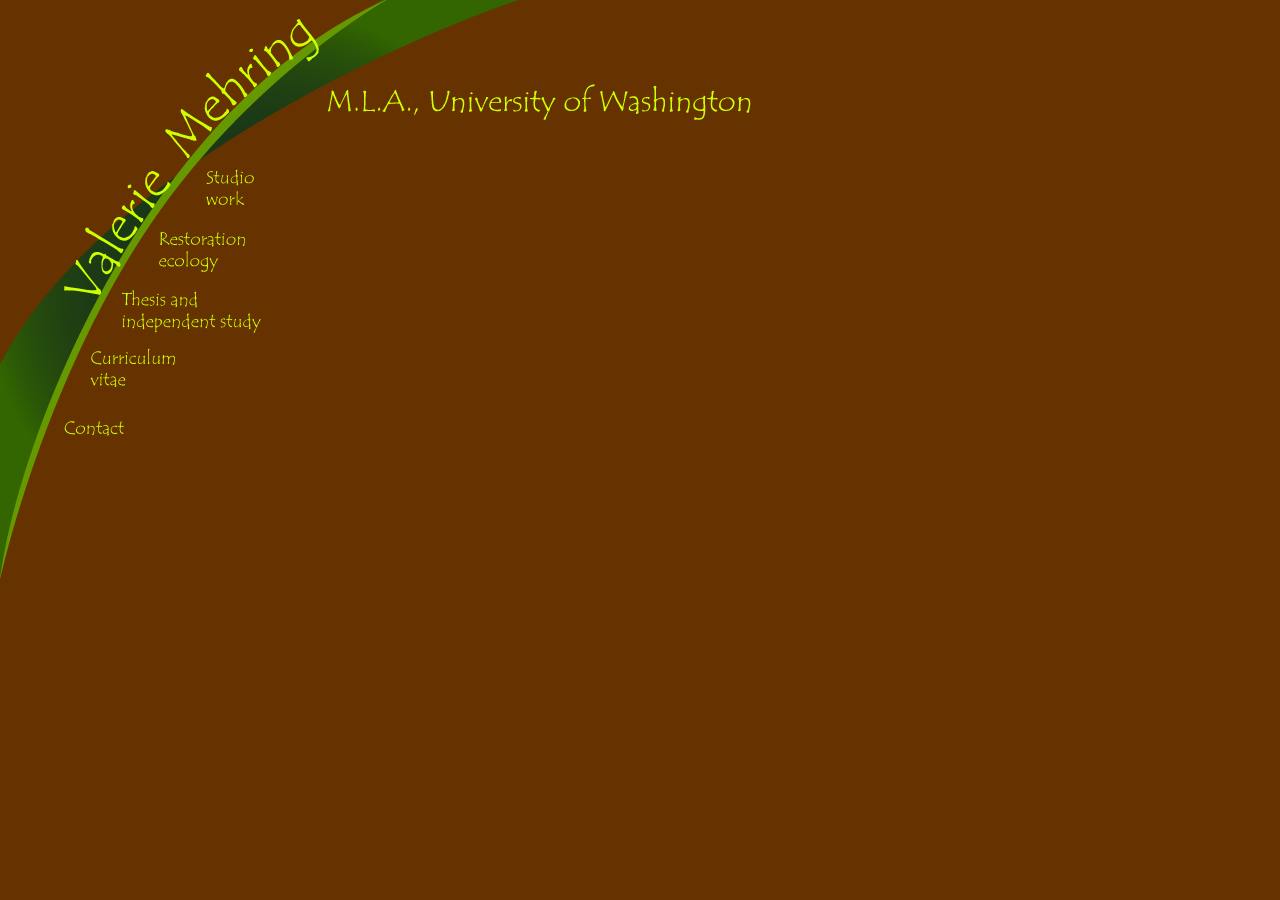
<file: index.html>
<html>
<head>
<title>Valerie Mehring, M.L.A.</title>
<meta http-equiv="Content-Type" content="text/html; charset=iso-8859-1">
<script type="text/JavaScript">
<!--
function MM_swapImgRestore() { //v3.0
  var i,x,a=document.MM_sr; for(i=0;a&&i<a.length&&(x=a[i])&&x.oSrc;i++) x.src=x.oSrc;
}

function MM_preloadImages() { //v3.0
  var d=document; if(d.images){ if(!d.MM_p) d.MM_p=new Array();
    var i,j=d.MM_p.length,a=MM_preloadImages.arguments; for(i=0; i<a.length; i++)
    if (a[i].indexOf("#")!=0){ d.MM_p[j]=new Image; d.MM_p[j++].src=a[i];}}
}

function MM_findObj(n, d) { //v4.01
  var p,i,x;  if(!d) d=document; if((p=n.indexOf("?"))>0&&parent.frames.length) {
    d=parent.frames[n.substring(p+1)].document; n=n.substring(0,p);}
  if(!(x=d[n])&&d.all) x=d.all[n]; for (i=0;!x&&i<d.forms.length;i++) x=d.forms[i][n];
  for(i=0;!x&&d.layers&&i<d.layers.length;i++) x=MM_findObj(n,d.layers[i].document);
  if(!x && d.getElementById) x=d.getElementById(n); return x;
}

function MM_swapImage() { //v3.0
  var i,j=0,x,a=MM_swapImage.arguments; document.MM_sr=new Array; for(i=0;i<(a.length-2);i+=3)
   if ((x=MM_findObj(a[i]))!=null){document.MM_sr[j++]=x; if(!x.oSrc) x.oSrc=x.src; x.src=a[i+2];}
}
//-->
</script>
</head>
<body bgcolor="#663300" leftmargin="0" topmargin="0" marginwidth="0" marginheight="0" onLoad="MM_preloadImages('images/index_04glow.gif','images/index_07glow.gif','images/index_09glow.gif','images/index_11glow.gif','images/index_13glow.gif')">
<!-- ImageReady Slices (valerie.gif) -->
<table id="Table_01" width="760" height="579" border="0" cellpadding="0" cellspacing="0">
	<tr>
		<td colspan="8">
			<img src="images/index_01.gif" width="320" height="160" alt=""></td>
		<td>
			<img src="images/index_02.gif" width="440" height="160" alt=""></td>
	</tr>
	<tr>
		<td colspan="7">
			<img src="images/index_03.gif" width="201" height="60" alt=""></td>
		<td><a href="studio.html" onMouseOut="MM_swapImgRestore()" onMouseOver="MM_swapImage('Image26','','images/index_04glow.gif',1)"><img src="images/index_04.gif" alt="Studio work" name="Image26" width="75" height="50" border="0"></a></td>
		<td rowspan="7">&nbsp;</td>
	</tr>
	<tr>
		<td colspan="6">
			<img src="images/index_06.gif" width="154" height="61" alt=""></td>
		<td colspan="2"><a href="restoration.html" onMouseOut="MM_swapImgRestore()" onMouseOver="MM_swapImage('Image27','','images/index_07glow.gif',1)"><img src="images/index_07.gif" alt="Restoration ecology" name="Image27" width="95" height="50" border="0"></a></td>
	</tr>
	<tr>
		<td colspan="5">
			<img src="images/index_08.gif" width="116" height="59" alt=""></td>
		<td colspan="3"><a href="thesis.html" onMouseOut="MM_swapImgRestore()" onMouseOver="MM_swapImage('Image25','','images/index_09glow.gif',1)"><img src="images/index_09.gif" alt="Thesis and independent study" name="Image25" width="155" height="50" border="0"></a></td>
	</tr>
	<tr>
		<td colspan="4">
			<img src="images/index_10.gif" width="86" height="60" alt=""></td>
		<td colspan="4"><a href="cv.html" onMouseOut="MM_swapImgRestore()" onMouseOver="MM_swapImage('Image28','','images/index_11glow.gif',1)"><img src="images/index_11.gif" alt="Curriculum vitae" name="Image28" width="95" height="50" border="0"></a></td>
	</tr>
	<tr>
		<td colspan="3">
			<img src="images/index_12.gif" width="59" height="60" alt=""></td>
		<td colspan="5"><a href="contact.html" onMouseOut="MM_swapImgRestore()" onMouseOver="MM_swapImage('Image29','','images/index_13glow.gif',1)"><img src="images/index_13.gif" alt="Contact" name="Image29" width="75" height="50" border="0"></a></td>
	</tr>
	<tr>
		<td colspan="2">
			<img src="images/index_14.gif" width="36" height="61" alt=""></td>
		<td colspan="6">
			<img src="images/index_15.gif" width="284" height="61" alt=""></td>
	</tr>
	<tr>
		<td>
			<img src="images/index_16.gif" width="16" height="57" alt=""></td>
		<td colspan="7">
			<img src="images/index_17.gif" width="304" height="57" alt=""></td>
	</tr>
	<tr>
		<td>
			<img src="images/spacer.gif" width="16" height="1" alt=""></td>
		<td>
			<img src="images/spacer.gif" width="20" height="1" alt=""></td>
		<td>
			<img src="images/spacer.gif" width="23" height="1" alt=""></td>
		<td>
			<img src="images/spacer.gif" width="27" height="1" alt=""></td>
		<td>
			<img src="images/spacer.gif" width="30" height="1" alt=""></td>
		<td>
			<img src="images/spacer.gif" width="38" height="1" alt=""></td>
		<td>
			<img src="images/spacer.gif" width="47" height="1" alt=""></td>
		<td>
			<img src="images/spacer.gif" width="119" height="1" alt=""></td>
		<td>
			<img src="images/spacer.gif" width="440" height="1" alt=""></td>
	</tr>
</table>
<!-- End ImageReady Slices -->
</body>
</html>
</file>
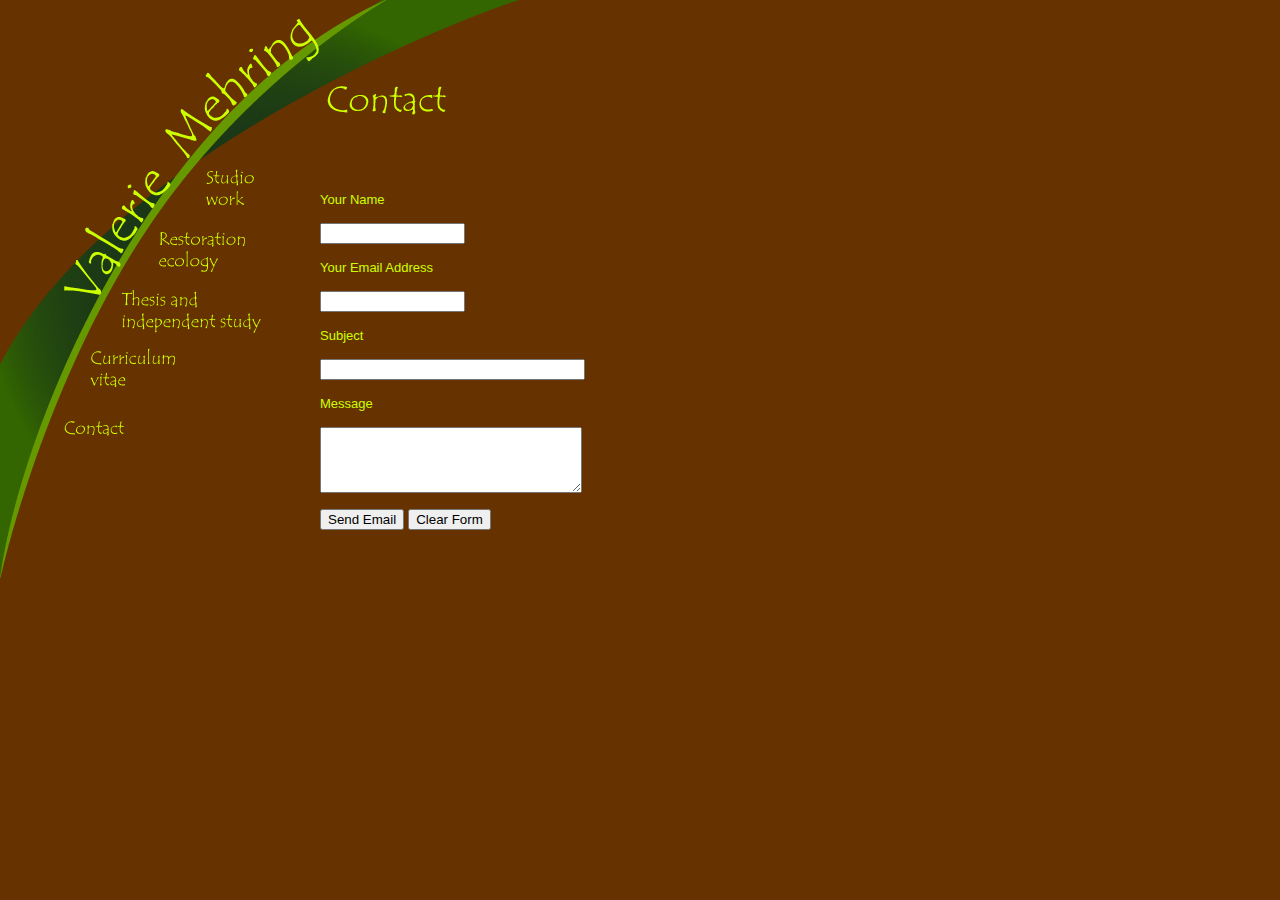
<file: contact.html>
<html>
<head>
<title>Valerie Mehring, M.L.A.</title>
<meta http-equiv="Content-Type" content="text/html; charset=iso-8859-1">
<script type="text/JavaScript">
<!--
function MM_swapImgRestore() { //v3.0
  var i,x,a=document.MM_sr; for(i=0;a&&i<a.length&&(x=a[i])&&x.oSrc;i++) x.src=x.oSrc;
}

function MM_preloadImages() { //v3.0
  var d=document; if(d.images){ if(!d.MM_p) d.MM_p=new Array();
    var i,j=d.MM_p.length,a=MM_preloadImages.arguments; for(i=0; i<a.length; i++)
    if (a[i].indexOf("#")!=0){ d.MM_p[j]=new Image; d.MM_p[j++].src=a[i];}}
}

function MM_findObj(n, d) { //v4.01
  var p,i,x;  if(!d) d=document; if((p=n.indexOf("?"))>0&&parent.frames.length) {
    d=parent.frames[n.substring(p+1)].document; n=n.substring(0,p);}
  if(!(x=d[n])&&d.all) x=d.all[n]; for (i=0;!x&&i<d.forms.length;i++) x=d.forms[i][n];
  for(i=0;!x&&d.layers&&i<d.layers.length;i++) x=MM_findObj(n,d.layers[i].document);
  if(!x && d.getElementById) x=d.getElementById(n); return x;
}

function MM_swapImage() { //v3.0
  var i,j=0,x,a=MM_swapImage.arguments; document.MM_sr=new Array; for(i=0;i<(a.length-2);i+=3)
   if ((x=MM_findObj(a[i]))!=null){document.MM_sr[j++]=x; if(!x.oSrc) x.oSrc=x.src; x.src=a[i+2];}
}
//-->
</script>
</head>
<body bgcolor="#663300" leftmargin="0" topmargin="0" marginwidth="0" marginheight="0" onLoad="MM_preloadImages('images/index_04glow.gif','images/index_07glow.gif','images/index_09glow.gif','images/index_11glow.gif')">
<!-- ImageReady Slices (valerie.gif) -->
<table id="Table_01" width="760" height="580" border="0" cellpadding="0" cellspacing="0">
	<tr>
		<td colspan="8">
			<img src="images/index_01.gif" width="320" height="160" alt=""></td>
		<td>
			<img src="images/index_02contact.gif" width="440" height="160" alt=""></td>
	</tr>
	<tr>
		<td colspan="7">
			<img src="images/index_03.gif" width="201" height="60" alt=""></td>
		<td><a href="studio.html" onMouseOut="MM_swapImgRestore()" onMouseOver="MM_swapImage('Image26','','images/index_04glow.gif',1)"><img src="images/index_04.gif" alt="Studio work" name="Image26" width="75" height="50" border="0"></a></td>
		<td rowspan="7"><!--Begin email form.-->

<form method="post" action="formmail.cgi">
<input type="hidden" name="recipient" value="vvm@u.washington.edu">
    <p><font face="Arial, Helvetica, sans-serif" size="2" color="#CCFF00">Your 
      Name</font></p>
<input type="text" name="realname" size="15" maxlength="60">
    <p><font face="Arial, Helvetica, sans-serif" size="2" color="#CCFF00">Your 
      Email Address</font></p>
<input type="text" name="email" size="15" maxlength="60">
    <p><font face="Arial, Helvetica, sans-serif" size="2" color="#CCFF00">Subject</font></p>
<input type="text" name="subject" size="30" maxlength="120">
    <p><font face="Arial, Helvetica, sans-serif" size="2" color="#CCFF00">Message</font></p>

<textarea name="message" rows="4" cols="30"></textarea>
<p><input type="submit" value="Send Email">
<input type="reset" value="Clear Form"></p>
</form>

<!--End form.--></td>
	</tr>
	<tr>
		<td colspan="6">
			<img src="images/index_06.gif" width="154" height="61" alt=""></td>
		<td colspan="2"><a href="restoration.html" onMouseOut="MM_swapImgRestore()" onMouseOver="MM_swapImage('Image27','','images/index_07glow.gif',1)"><img src="images/index_07.gif" alt="Restoration ecology" name="Image27" width="95" height="50" border="0"></a></td>
	</tr>
	<tr>
		<td colspan="5">
			<img src="images/index_08.gif" width="116" height="59" alt=""></td>
		<td colspan="3"><a href="thesis.html" onMouseOut="MM_swapImgRestore()" onMouseOver="MM_swapImage('Image25','','images/index_09glow.gif',1)"><img src="images/index_09.gif" alt="Thesis and independent study" name="Image25" width="155" height="50" border="0"></a></td>
	</tr>
	<tr>
		<td colspan="4">
			<img src="images/index_10.gif" width="86" height="60" alt=""></td>
		<td colspan="4"><a href="cv.html" onMouseOut="MM_swapImgRestore()" onMouseOver="MM_swapImage('Image28','','images/index_11glow.gif',1)"><img src="images/index_11.gif" alt="Curriculum vitae" name="Image28" width="95" height="50" border="0"></a></td>
	</tr>
	<tr>
		<td colspan="3">
			<img src="images/index_12.gif" width="59" height="60" alt=""></td>
		<td colspan="5"><img src="images/index_13.gif" alt="Contact" width="75" height="50" border="0"></td>
	</tr>
	<tr>
		<td colspan="2">
			<img src="images/index_14.gif" width="36" height="61" alt=""></td>
		<td colspan="6">&nbsp;</td>
	</tr>
	<tr>
		<td height="57">
			<img src="images/index_16.gif" width="16" height="57" alt=""></td>
		<td colspan="7">&nbsp;</td>
	</tr>
	<tr>
		<td height="2">
			<img src="images/spacer.gif" width="16" height="1" alt=""></td>
		<td>
			<img src="images/spacer.gif" width="20" height="1" alt=""></td>
		<td>
			<img src="images/spacer.gif" width="23" height="1" alt=""></td>
		<td>
			<img src="images/spacer.gif" width="27" height="1" alt=""></td>
		<td>
			<img src="images/spacer.gif" width="30" height="1" alt=""></td>
		<td>
			<img src="images/spacer.gif" width="38" height="1" alt=""></td>
		<td>
			<img src="images/spacer.gif" width="47" height="1" alt=""></td>
		<td>
			<img src="images/spacer.gif" width="119" height="1" alt=""></td>
		<td>
			<img src="images/spacer.gif" width="440" height="1" alt=""></td>
	</tr>
</table>
<!-- End ImageReady Slices -->
</body>
</html>
</file>
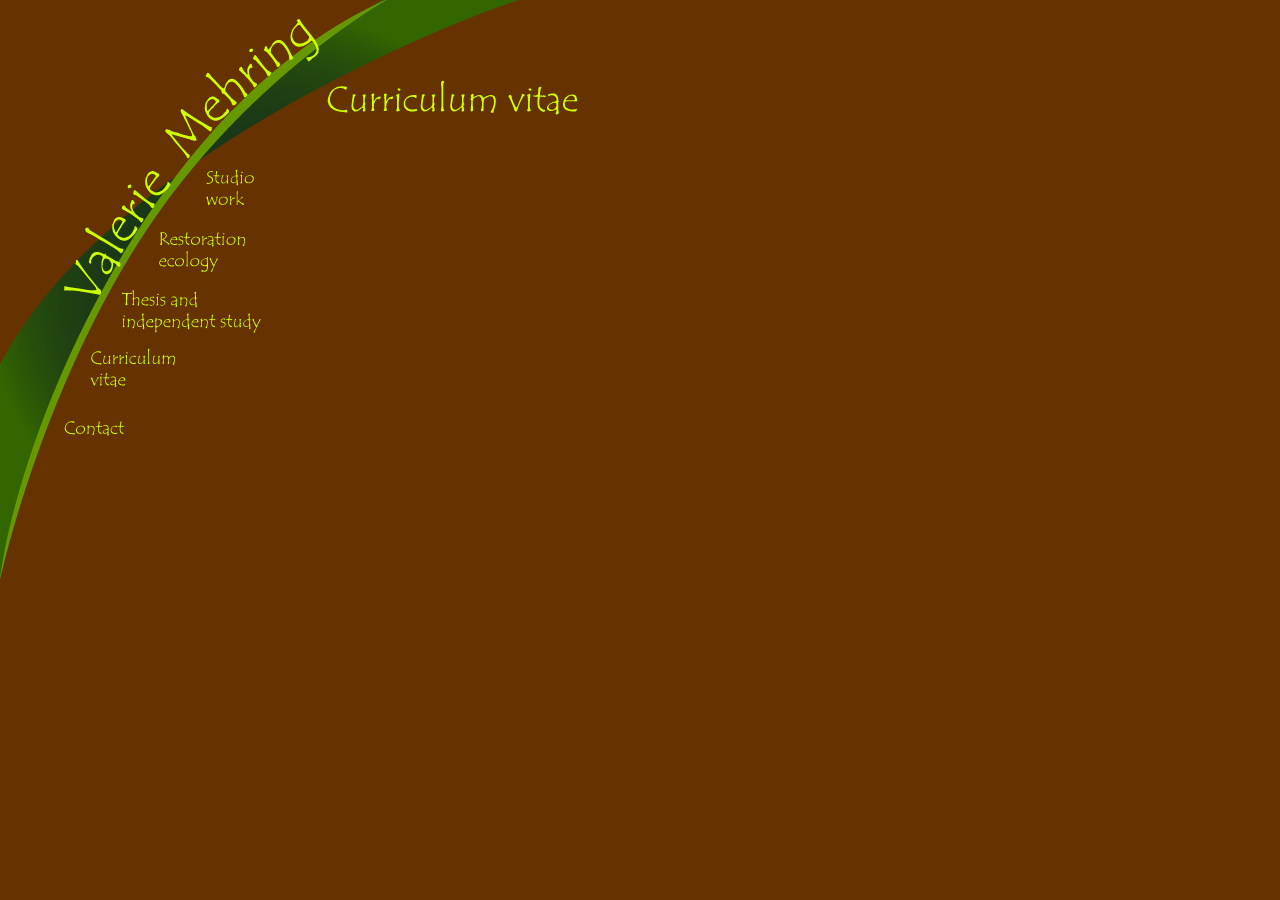
<file: cv.html>
<html>
<head>
<title>Valerie Mehring, M.L.A.</title>
<meta http-equiv="Content-Type" content="text/html; charset=iso-8859-1">
<script type="text/JavaScript">
<!--
function MM_swapImgRestore() { //v3.0
  var i,x,a=document.MM_sr; for(i=0;a&&i<a.length&&(x=a[i])&&x.oSrc;i++) x.src=x.oSrc;
}

function MM_preloadImages() { //v3.0
  var d=document; if(d.images){ if(!d.MM_p) d.MM_p=new Array();
    var i,j=d.MM_p.length,a=MM_preloadImages.arguments; for(i=0; i<a.length; i++)
    if (a[i].indexOf("#")!=0){ d.MM_p[j]=new Image; d.MM_p[j++].src=a[i];}}
}

function MM_findObj(n, d) { //v4.01
  var p,i,x;  if(!d) d=document; if((p=n.indexOf("?"))>0&&parent.frames.length) {
    d=parent.frames[n.substring(p+1)].document; n=n.substring(0,p);}
  if(!(x=d[n])&&d.all) x=d.all[n]; for (i=0;!x&&i<d.forms.length;i++) x=d.forms[i][n];
  for(i=0;!x&&d.layers&&i<d.layers.length;i++) x=MM_findObj(n,d.layers[i].document);
  if(!x && d.getElementById) x=d.getElementById(n); return x;
}

function MM_swapImage() { //v3.0
  var i,j=0,x,a=MM_swapImage.arguments; document.MM_sr=new Array; for(i=0;i<(a.length-2);i+=3)
   if ((x=MM_findObj(a[i]))!=null){document.MM_sr[j++]=x; if(!x.oSrc) x.oSrc=x.src; x.src=a[i+2];}
}
//-->
</script>
</head>
<body bgcolor="#663300" leftmargin="0" topmargin="0" marginwidth="0" marginheight="0" onLoad="MM_preloadImages('images/index_04glow.gif','images/index_07glow.gif','images/index_09glow.gif','images/index_13glow.gif')">
<!-- ImageReady Slices (valerie.gif) -->
<table id="Table_01" width="760" height="579" border="0" cellpadding="0" cellspacing="0">
	<tr>
		<td colspan="8">
			<img src="images/index_01.gif" width="320" height="160" alt=""></td>
		<td>
			<img src="images/index_02cv.gif" width="440" height="160" alt=""></td>
	</tr>
	<tr>
		<td colspan="7">
			<img src="images/index_03.gif" width="201" height="60" alt=""></td>
		<td><a href="studio.html" onMouseOut="MM_swapImgRestore()" onMouseOver="MM_swapImage('Image26','','images/index_04glow.gif',1)"><img src="images/index_04.gif" alt="Studio work" name="Image26" width="75" height="50" border="0"></a></td>
		<td rowspan="7">&nbsp;</td>
	</tr>
	<tr>
		<td colspan="6">
			<img src="images/index_06.gif" width="154" height="61" alt=""></td>
		<td colspan="2"><a href="restoration.html" onMouseOut="MM_swapImgRestore()" onMouseOver="MM_swapImage('Image27','','images/index_07glow.gif',1)"><img src="images/index_07.gif" alt="Restoration ecology" name="Image27" width="95" height="50" border="0"></a></td>
	</tr>
	<tr>
		<td colspan="5">
			<img src="images/index_08.gif" width="116" height="59" alt=""></td>
		<td colspan="3"><a href="thesis.html" onMouseOut="MM_swapImgRestore()" onMouseOver="MM_swapImage('Image25','','images/index_09glow.gif',1)"><img src="images/index_09.gif" alt="Thesis and independent study" name="Image25" width="155" height="50" border="0"></a></td>
	</tr>
	<tr>
		<td colspan="4">
			<img src="images/index_10.gif" width="86" height="60" alt=""></td>
		<td colspan="4"><img src="images/index_11.gif" alt="Curriculum vitae" width="95" height="50" border="0"></td>
	</tr>
	<tr>
		<td colspan="3">
			<img src="images/index_12.gif" width="59" height="60" alt=""></td>
		<td colspan="5"><a href="contact.html" onMouseOut="MM_swapImgRestore()" onMouseOver="MM_swapImage('Image29','','images/index_13glow.gif',1)"><img src="images/index_13.gif" alt="Contact" name="Image29" width="75" height="50" border="0"></a></td>
	</tr>
	<tr>
		<td colspan="2">
			<img src="images/index_14.gif" width="36" height="61" alt=""></td>
		<td colspan="6">
			<img src="images/index_15.gif" width="284" height="61" alt=""></td>
	</tr>
	<tr>
		<td>
			<img src="images/index_16.gif" width="16" height="57" alt=""></td>
		<td colspan="7">
			<img src="images/index_17.gif" width="304" height="57" alt=""></td>
	</tr>
	<tr>
		<td>
			<img src="images/spacer.gif" width="16" height="1" alt=""></td>
		<td>
			<img src="images/spacer.gif" width="20" height="1" alt=""></td>
		<td>
			<img src="images/spacer.gif" width="23" height="1" alt=""></td>
		<td>
			<img src="images/spacer.gif" width="27" height="1" alt=""></td>
		<td>
			<img src="images/spacer.gif" width="30" height="1" alt=""></td>
		<td>
			<img src="images/spacer.gif" width="38" height="1" alt=""></td>
		<td>
			<img src="images/spacer.gif" width="47" height="1" alt=""></td>
		<td>
			<img src="images/spacer.gif" width="119" height="1" alt=""></td>
		<td>
			<img src="images/spacer.gif" width="440" height="1" alt=""></td>
	</tr>
</table>
<!-- End ImageReady Slices -->
</body>
</html>
</file>
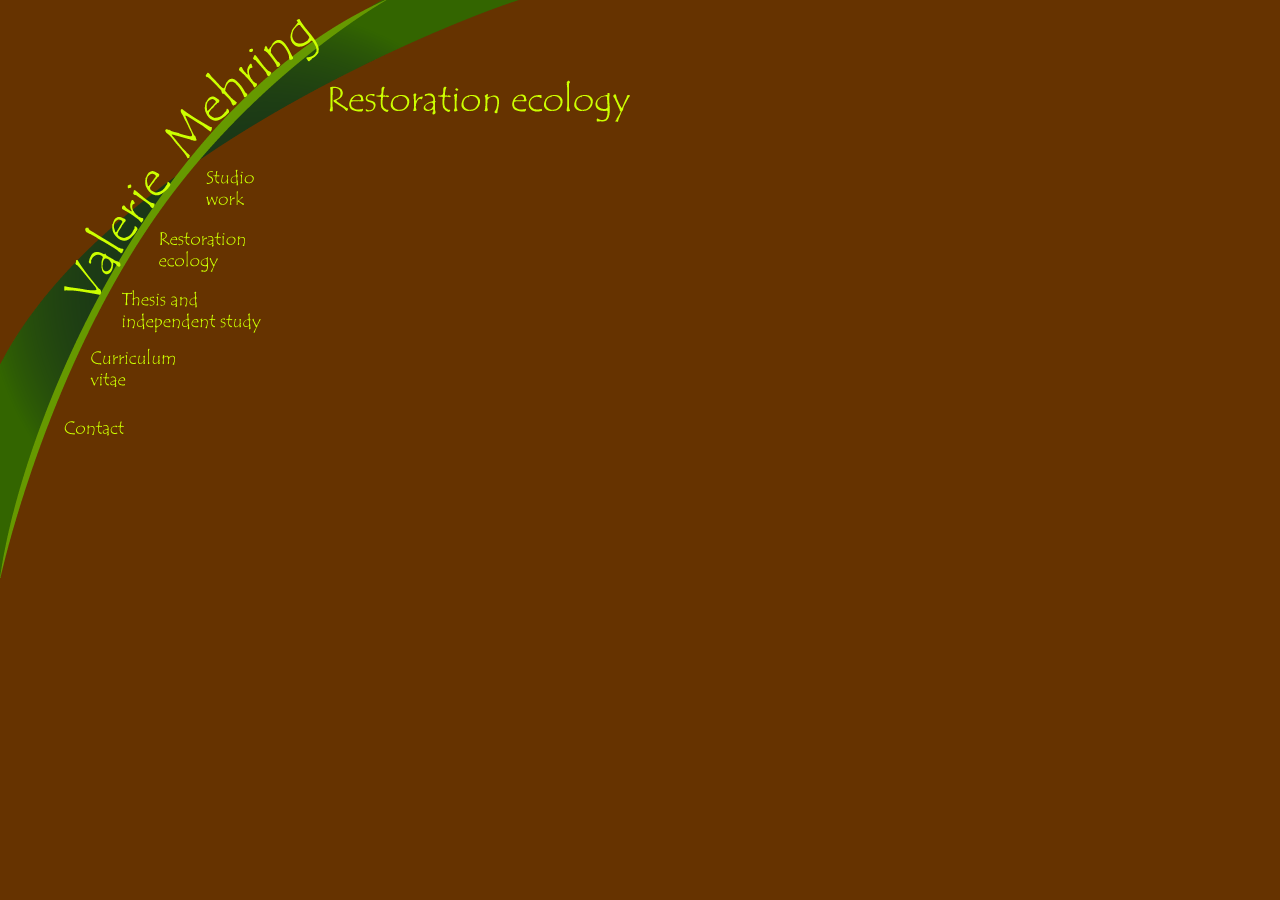
<file: restoration.html>
<html>
<head>
<title>Valerie Mehring, M.L.A.</title>
<meta http-equiv="Content-Type" content="text/html; charset=iso-8859-1">
<script type="text/JavaScript">
<!--
function MM_swapImgRestore() { //v3.0
  var i,x,a=document.MM_sr; for(i=0;a&&i<a.length&&(x=a[i])&&x.oSrc;i++) x.src=x.oSrc;
}

function MM_preloadImages() { //v3.0
  var d=document; if(d.images){ if(!d.MM_p) d.MM_p=new Array();
    var i,j=d.MM_p.length,a=MM_preloadImages.arguments; for(i=0; i<a.length; i++)
    if (a[i].indexOf("#")!=0){ d.MM_p[j]=new Image; d.MM_p[j++].src=a[i];}}
}

function MM_findObj(n, d) { //v4.01
  var p,i,x;  if(!d) d=document; if((p=n.indexOf("?"))>0&&parent.frames.length) {
    d=parent.frames[n.substring(p+1)].document; n=n.substring(0,p);}
  if(!(x=d[n])&&d.all) x=d.all[n]; for (i=0;!x&&i<d.forms.length;i++) x=d.forms[i][n];
  for(i=0;!x&&d.layers&&i<d.layers.length;i++) x=MM_findObj(n,d.layers[i].document);
  if(!x && d.getElementById) x=d.getElementById(n); return x;
}

function MM_swapImage() { //v3.0
  var i,j=0,x,a=MM_swapImage.arguments; document.MM_sr=new Array; for(i=0;i<(a.length-2);i+=3)
   if ((x=MM_findObj(a[i]))!=null){document.MM_sr[j++]=x; if(!x.oSrc) x.oSrc=x.src; x.src=a[i+2];}
}
//-->
</script>
</head>
<body bgcolor="#663300" leftmargin="0" topmargin="0" marginwidth="0" marginheight="0" onLoad="MM_preloadImages('images/index_04glow.gif','images/index_09glow.gif','images/index_11glow.gif','images/index_13glow.gif')">
<!-- ImageReady Slices (valerie.gif) -->
<table id="Table_01" width="760" height="579" border="0" cellpadding="0" cellspacing="0">
	<tr>
		<td colspan="8">
			<img src="images/index_01.gif" width="320" height="160" alt=""></td>
		<td>
			<img src="images/index_02restoration.gif" width="440" height="160" alt=""></td>
	</tr>
	<tr>
		<td colspan="7">
			<img src="images/index_03.gif" width="201" height="60" alt=""></td>
		<td><a href="studio.html" onMouseOut="MM_swapImgRestore()" onMouseOver="MM_swapImage('Image26','','images/index_04glow.gif',1)"><img src="images/index_04.gif" alt="Studio work" name="Image26" width="75" height="50" border="0"></a></td>
		<td rowspan="7">&nbsp;</td>
	</tr>
	<tr>
		<td colspan="6">
			<img src="images/index_06.gif" width="154" height="61" alt=""></td>
		<td colspan="2"><img src="images/index_07.gif" alt="Restoration ecology" width="95" height="50" border="0"></td>
	</tr>
	<tr>
		<td colspan="5">
			<img src="images/index_08.gif" width="116" height="59" alt=""></td>
		<td colspan="3"><a href="thesis.html" onMouseOut="MM_swapImgRestore()" onMouseOver="MM_swapImage('Image25','','images/index_09glow.gif',1)"><img src="images/index_09.gif" alt="Thesis and independent study" name="Image25" width="155" height="50" border="0"></a></td>
	</tr>
	<tr>
		<td colspan="4">
			<img src="images/index_10.gif" width="86" height="60" alt=""></td>
		<td colspan="4"><a href="cv.html" onMouseOut="MM_swapImgRestore()" onMouseOver="MM_swapImage('Image28','','images/index_11glow.gif',1)"><img src="images/index_11.gif" alt="Curriculum vitae" name="Image28" width="95" height="50" border="0"></a></td>
	</tr>
	<tr>
		<td colspan="3">
			<img src="images/index_12.gif" width="59" height="60" alt=""></td>
		<td colspan="5"><a href="contact.html" onMouseOut="MM_swapImgRestore()" onMouseOver="MM_swapImage('Image29','','images/index_13glow.gif',1)"><img src="images/index_13.gif" alt="Contact" name="Image29" width="75" height="50" border="0"></a></td>
	</tr>
	<tr>
		<td colspan="2">
			<img src="images/index_14.gif" width="36" height="61" alt=""></td>
		<td colspan="6">
			<img src="images/index_15.gif" width="284" height="61" alt=""></td>
	</tr>
	<tr>
		<td>
			<img src="images/index_16.gif" width="16" height="57" alt=""></td>
		<td colspan="7">
			<img src="images/index_17.gif" width="304" height="57" alt=""></td>
	</tr>
	<tr>
		<td>
			<img src="images/spacer.gif" width="16" height="1" alt=""></td>
		<td>
			<img src="images/spacer.gif" width="20" height="1" alt=""></td>
		<td>
			<img src="images/spacer.gif" width="23" height="1" alt=""></td>
		<td>
			<img src="images/spacer.gif" width="27" height="1" alt=""></td>
		<td>
			<img src="images/spacer.gif" width="30" height="1" alt=""></td>
		<td>
			<img src="images/spacer.gif" width="38" height="1" alt=""></td>
		<td>
			<img src="images/spacer.gif" width="47" height="1" alt=""></td>
		<td>
			<img src="images/spacer.gif" width="119" height="1" alt=""></td>
		<td>
			<img src="images/spacer.gif" width="440" height="1" alt=""></td>
	</tr>
</table>
<!-- End ImageReady Slices -->
</body>
</html>
</file>
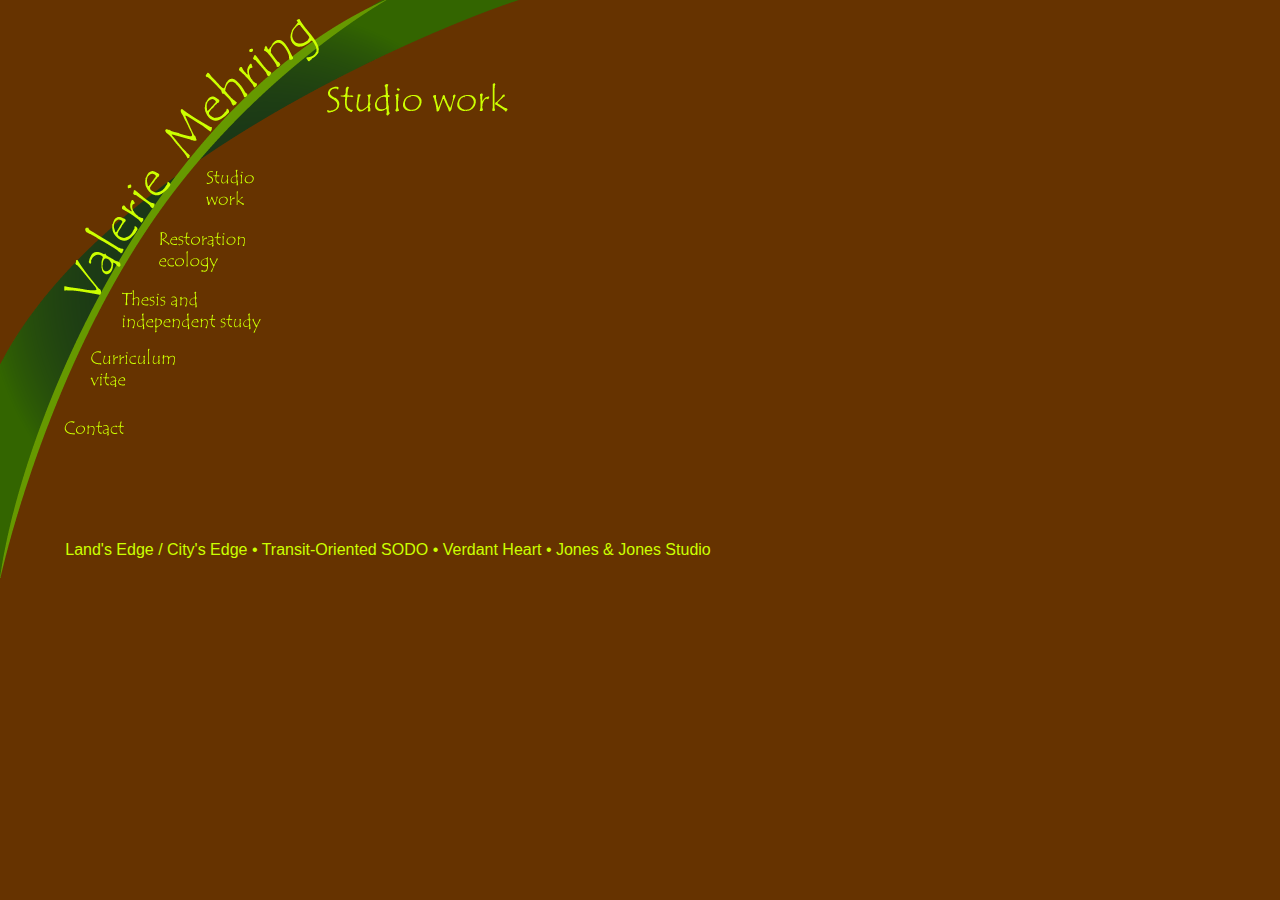
<file: studio.html>
<html>
<head>
<title>Valerie Mehring, M.L.A.</title>
<meta http-equiv="Content-Type" content="text/html; charset=iso-8859-1">
<script type="text/JavaScript">
<!--
function MM_swapImgRestore() { //v3.0
  var i,x,a=document.MM_sr; for(i=0;a&&i<a.length&&(x=a[i])&&x.oSrc;i++) x.src=x.oSrc;
}

function MM_preloadImages() { //v3.0
  var d=document; if(d.images){ if(!d.MM_p) d.MM_p=new Array();
    var i,j=d.MM_p.length,a=MM_preloadImages.arguments; for(i=0; i<a.length; i++)
    if (a[i].indexOf("#")!=0){ d.MM_p[j]=new Image; d.MM_p[j++].src=a[i];}}
}

function MM_findObj(n, d) { //v4.01
  var p,i,x;  if(!d) d=document; if((p=n.indexOf("?"))>0&&parent.frames.length) {
    d=parent.frames[n.substring(p+1)].document; n=n.substring(0,p);}
  if(!(x=d[n])&&d.all) x=d.all[n]; for (i=0;!x&&i<d.forms.length;i++) x=d.forms[i][n];
  for(i=0;!x&&d.layers&&i<d.layers.length;i++) x=MM_findObj(n,d.layers[i].document);
  if(!x && d.getElementById) x=d.getElementById(n); return x;
}

function MM_swapImage() { //v3.0
  var i,j=0,x,a=MM_swapImage.arguments; document.MM_sr=new Array; for(i=0;i<(a.length-2);i+=3)
   if ((x=MM_findObj(a[i]))!=null){document.MM_sr[j++]=x; if(!x.oSrc) x.oSrc=x.src; x.src=a[i+2];}
}
//-->
</script>
<style type="text/css">
<!--
.style1 {
	font-family: Arial, Helvetica, sans-serif;
	font-size: 16px;
	color: #CCFF00;
	text-transform: capitalize;
	text-decoration: none;
}
a:link {
	font-family: Arial, Helvetica, sans-serif;
	font-size: 16px;
	color: #CCFF00;
	text-decoration: none;
}
a:visited {
	font-family: Arial, Helvetica, sans-serif;
	font-size: 16px;
	color: #CCFF00;
	text-decoration: none;
}
-->
</style>
</head>
<body bgcolor="#663300" leftmargin="0" topmargin="0" marginwidth="0" marginheight="0" onLoad="MM_preloadImages('images/index_07glow.gif','images/index_09glow.gif','images/index_11glow.gif','images/index_13glow.gif')">
<!-- ImageReady Slices (valerie.gif) -->
<table id="Table_01" width="760" height="579" border="0" cellpadding="0" cellspacing="0">
	<tr>
		<td colspan="8">
			<img src="images/index_01.gif" width="320" height="160" alt=""></td>
		<td>
			<img src="images/index_02studio.gif" width="440" height="160" alt=""></td>
	</tr>
	<tr>
		<td colspan="7">
			<img src="images/index_03.gif" width="201" height="60" alt=""></td>
		<td><img src="images/index_04.gif" alt="Studio work" width="75" height="50" border="0"></td>
		<td rowspan="6">&nbsp;</td>
	</tr>
	<tr>
		<td colspan="6">
			<img src="images/index_06.gif" width="154" height="61" alt=""></td>
		<td colspan="2"><a href="restoration.html" onMouseOut="MM_swapImgRestore()" onMouseOver="MM_swapImage('Image27','','images/index_07glow.gif',1)"><img src="images/index_07.gif" alt="Restoration ecology" name="Image27" width="95" height="50" border="0"></a></td>
	</tr>
	<tr>
		<td colspan="5">
			<img src="images/index_08.gif" width="116" height="59" alt=""></td>
		<td colspan="3"><a href="thesis.html" onMouseOut="MM_swapImgRestore()" onMouseOver="MM_swapImage('Image25','','images/index_09glow.gif',1)"><img src="images/index_09.gif" alt="Thesis and independent study" name="Image25" width="155" height="50" border="0"></a></td>
	</tr>
	<tr>
		<td colspan="4">
			<img src="images/index_10.gif" width="86" height="60" alt=""></td>
		<td colspan="4"><a href="cv.html" onMouseOut="MM_swapImgRestore()" onMouseOver="MM_swapImage('Image28','','images/index_11glow.gif',1)"><img src="images/index_11.gif" alt="Curriculum vitae" name="Image28" width="95" height="50" border="0"></a></td>
	</tr>
	<tr>
		<td colspan="3">
			<img src="images/index_12.gif" width="59" height="60" alt=""></td>
		<td colspan="5"><a href="contact.html" onMouseOut="MM_swapImgRestore()" onMouseOver="MM_swapImage('Image29','','images/index_13glow.gif',1)"><img src="images/index_13.gif" alt="Contact" name="Image29" width="75" height="50" border="0"></a></td>
	</tr>
	<tr>
		<td colspan="2">
			<img src="images/index_14.gif" width="36" height="61" alt=""></td>
		<td colspan="6">&nbsp;</td>
	</tr>
	<tr>
		<td>
			<img src="images/index_16.gif" width="16" height="57" alt=""></td>
		<td colspan="8"><div align="center"><span class="style1"><a href="#">Land's Edge / City's Edge</a> &bull; <a href="#">Transit-oriented SODO</a> &bull; <a href="#">Verdant Heart</a> &bull; <a href="#">Jones &amp; Jones Studio</a> </span></div></td>
    </tr>
	<tr>
		<td>
			<img src="images/spacer.gif" width="16" height="1" alt=""></td>
		<td>
			<img src="images/spacer.gif" width="20" height="1" alt=""></td>
		<td>
			<img src="images/spacer.gif" width="23" height="1" alt=""></td>
		<td>
			<img src="images/spacer.gif" width="27" height="1" alt=""></td>
		<td>
			<img src="images/spacer.gif" width="30" height="1" alt=""></td>
		<td>
			<img src="images/spacer.gif" width="38" height="1" alt=""></td>
		<td>
			<img src="images/spacer.gif" width="47" height="1" alt=""></td>
		<td>
			<img src="images/spacer.gif" width="119" height="1" alt=""></td>
		<td>
			<img src="images/spacer.gif" width="440" height="1" alt=""></td>
	</tr>
</table>
<!-- End ImageReady Slices -->
</body>
</html>
</file>
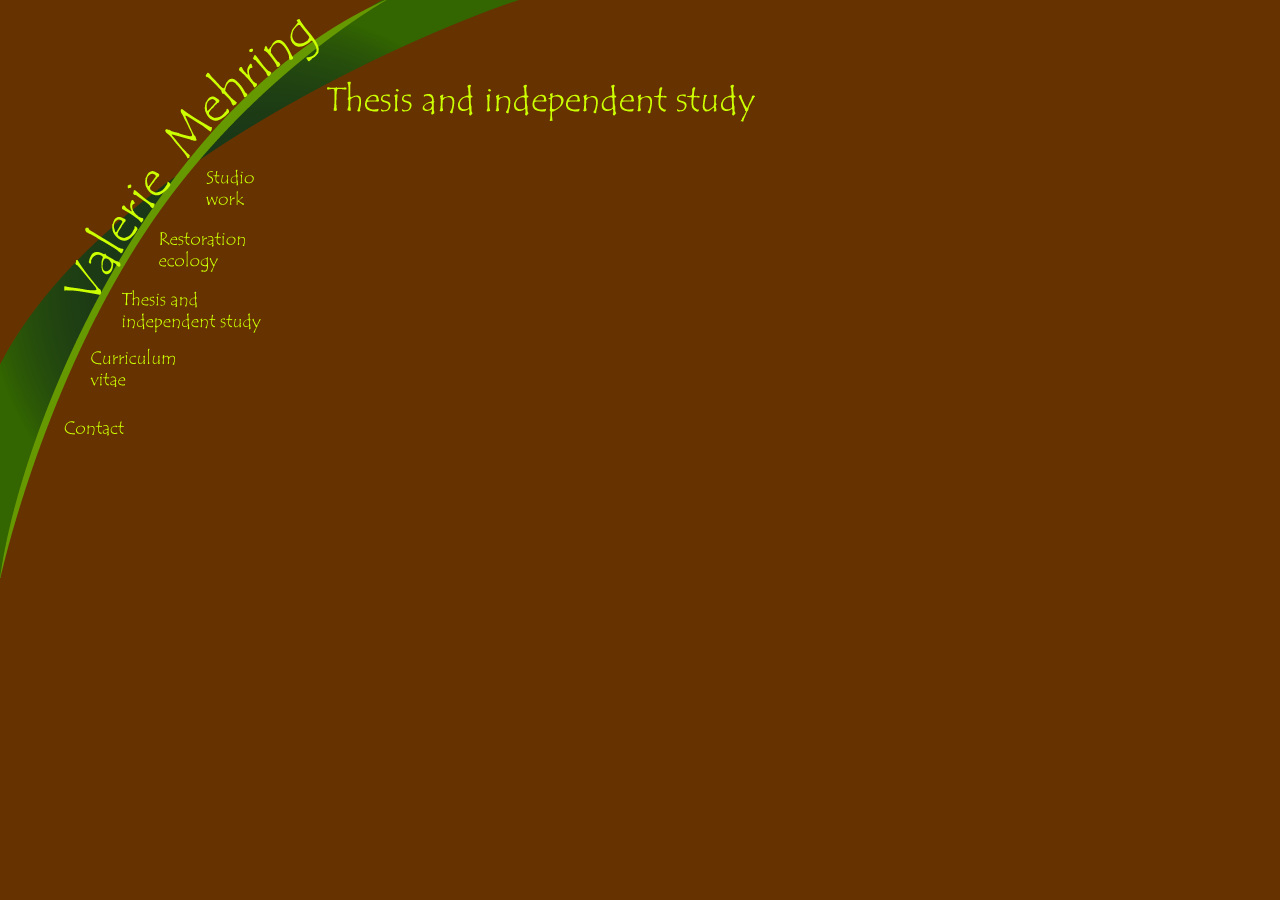
<file: thesis.html>
<html>
<head>
<title>Valerie Mehring, M.L.A.</title>
<meta http-equiv="Content-Type" content="text/html; charset=iso-8859-1">
<script type="text/JavaScript">
<!--
function MM_swapImgRestore() { //v3.0
  var i,x,a=document.MM_sr; for(i=0;a&&i<a.length&&(x=a[i])&&x.oSrc;i++) x.src=x.oSrc;
}

function MM_preloadImages() { //v3.0
  var d=document; if(d.images){ if(!d.MM_p) d.MM_p=new Array();
    var i,j=d.MM_p.length,a=MM_preloadImages.arguments; for(i=0; i<a.length; i++)
    if (a[i].indexOf("#")!=0){ d.MM_p[j]=new Image; d.MM_p[j++].src=a[i];}}
}

function MM_findObj(n, d) { //v4.01
  var p,i,x;  if(!d) d=document; if((p=n.indexOf("?"))>0&&parent.frames.length) {
    d=parent.frames[n.substring(p+1)].document; n=n.substring(0,p);}
  if(!(x=d[n])&&d.all) x=d.all[n]; for (i=0;!x&&i<d.forms.length;i++) x=d.forms[i][n];
  for(i=0;!x&&d.layers&&i<d.layers.length;i++) x=MM_findObj(n,d.layers[i].document);
  if(!x && d.getElementById) x=d.getElementById(n); return x;
}

function MM_swapImage() { //v3.0
  var i,j=0,x,a=MM_swapImage.arguments; document.MM_sr=new Array; for(i=0;i<(a.length-2);i+=3)
   if ((x=MM_findObj(a[i]))!=null){document.MM_sr[j++]=x; if(!x.oSrc) x.oSrc=x.src; x.src=a[i+2];}
}
//-->
</script>
</head>
<body bgcolor="#663300" leftmargin="0" topmargin="0" marginwidth="0" marginheight="0" onLoad="MM_preloadImages('images/index_04glow.gif','images/index_07glow.gif','images/index_11glow.gif','images/index_13glow.gif')">
<!-- ImageReady Slices (valerie.gif) -->
<table id="Table_01" width="760" height="579" border="0" cellpadding="0" cellspacing="0">
	<tr>
		<td colspan="8">
			<img src="images/index_01.gif" width="320" height="160" alt=""></td>
		<td>
			<img src="images/index_02thesis.gif" width="440" height="160" alt=""></td>
	</tr>
	<tr>
		<td colspan="7">
			<img src="images/index_03.gif" width="201" height="60" alt=""></td>
		<td><a href="studio.html" onMouseOut="MM_swapImgRestore()" onMouseOver="MM_swapImage('Image26','','images/index_04glow.gif',1)"><img src="images/index_04.gif" alt="Studio work" name="Image26" width="75" height="50" border="0"></a></td>
		<td rowspan="7">&nbsp;</td>
	</tr>
	<tr>
		<td colspan="6">
			<img src="images/index_06.gif" width="154" height="61" alt=""></td>
		<td colspan="2"><a href="restoration.html" onMouseOut="MM_swapImgRestore()" onMouseOver="MM_swapImage('Image27','','images/index_07glow.gif',1)"><img src="images/index_07.gif" alt="Restoration ecology" name="Image27" width="95" height="50" border="0"></a></td>
	</tr>
	<tr>
		<td colspan="5">
			<img src="images/index_08.gif" width="116" height="59" alt=""></td>
		<td colspan="3"><img src="images/index_09.gif" alt="Thesis and independent study" width="155" height="50"></td>
	</tr>
	<tr>
		<td colspan="4">
			<img src="images/index_10.gif" width="86" height="60" alt=""></td>
		<td colspan="4"><a href="cv.html" onMouseOut="MM_swapImgRestore()" onMouseOver="MM_swapImage('Image28','','images/index_11glow.gif',1)"><img src="images/index_11.gif" alt="Curriculum vitae" name="Image28" width="95" height="50" border="0"></a></td>
	</tr>
	<tr>
		<td colspan="3">
			<img src="images/index_12.gif" width="59" height="60" alt=""></td>
		<td colspan="5"><a href="contact.html" onMouseOut="MM_swapImgRestore()" onMouseOver="MM_swapImage('Image29','','images/index_13glow.gif',1)"><img src="images/index_13.gif" alt="Contact" name="Image29" width="75" height="50" border="0"></a></td>
	</tr>
	<tr>
		<td colspan="2">
			<img src="images/index_14.gif" width="36" height="61" alt=""></td>
		<td colspan="6">
			<img src="images/index_15.gif" width="284" height="61" alt=""></td>
	</tr>
	<tr>
		<td>
			<img src="images/index_16.gif" width="16" height="57" alt=""></td>
		<td colspan="7">
			<img src="images/index_17.gif" width="304" height="57" alt=""></td>
	</tr>
	<tr>
		<td>
			<img src="images/spacer.gif" width="16" height="1" alt=""></td>
		<td>
			<img src="images/spacer.gif" width="20" height="1" alt=""></td>
		<td>
			<img src="images/spacer.gif" width="23" height="1" alt=""></td>
		<td>
			<img src="images/spacer.gif" width="27" height="1" alt=""></td>
		<td>
			<img src="images/spacer.gif" width="30" height="1" alt=""></td>
		<td>
			<img src="images/spacer.gif" width="38" height="1" alt=""></td>
		<td>
			<img src="images/spacer.gif" width="47" height="1" alt=""></td>
		<td>
			<img src="images/spacer.gif" width="119" height="1" alt=""></td>
		<td>
			<img src="images/spacer.gif" width="440" height="1" alt=""></td>
	</tr>
</table>
<!-- End ImageReady Slices -->
</body>
</html>
</file>
